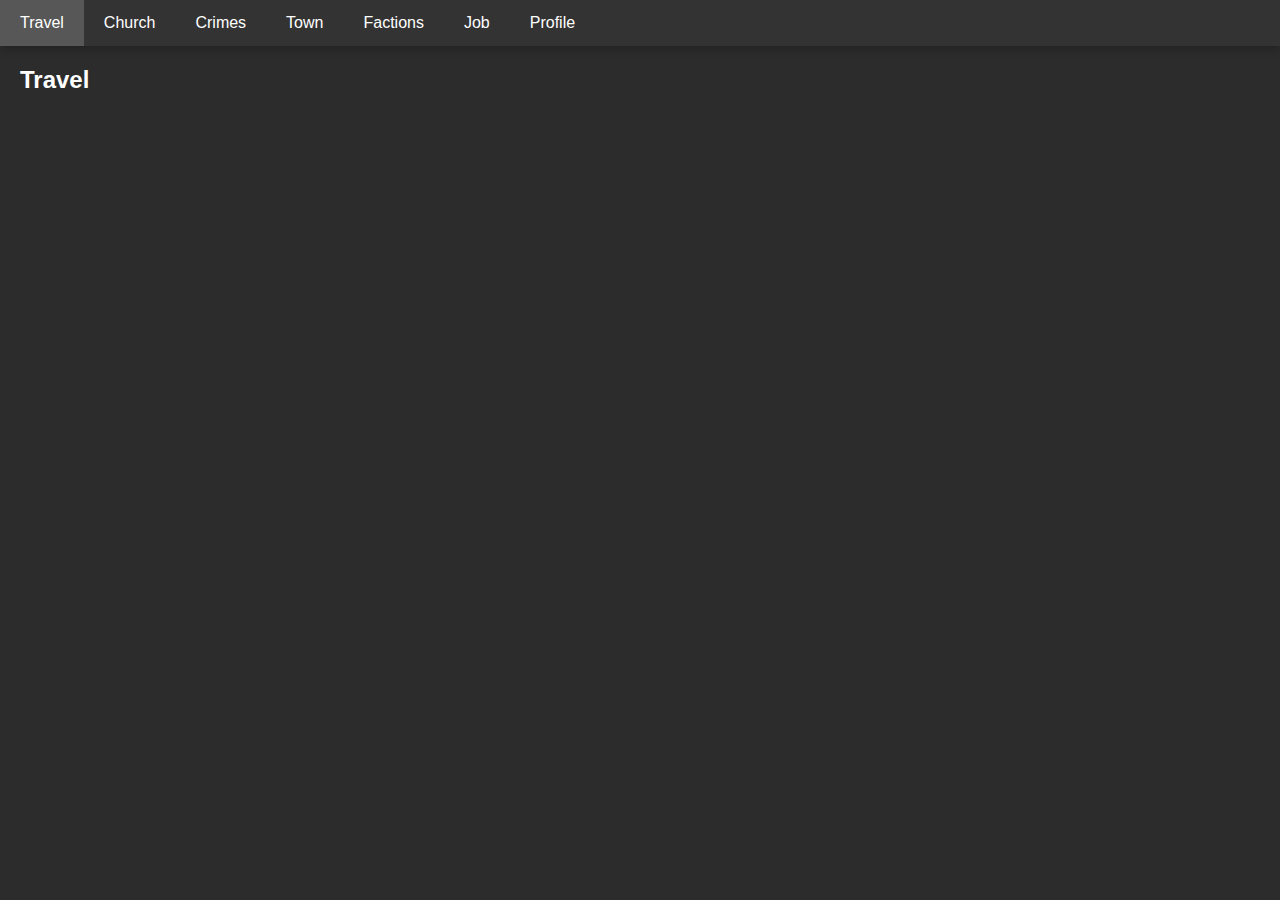
<file: index.html>
<!DOCTYPE html>
<html lang="en">
<head>
    <meta charset="UTF-8">
    <meta name="viewport" content="width=device-width, initial-scale=1.0">
    <title>Medieval Quest - Home</title>
    <style>
        body {
            font-family: 'Arial', sans-serif;
            background-color: #2c2c2c;
            color: white;
            margin: 0;
            padding: 0;
        }
        .navbar {
            background-color: #333;
            overflow: hidden;
            box-shadow: 0 4px 8px rgba(0, 0, 0, 0.2);
        }
        .navbar a {
            float: left;
            display: block;
            color: white;
            text-align: center;
            padding: 14px 20px;
            text-decoration: none;
            font-size: 16px;
        }
        .navbar a:hover {
            background-color: #575757;
        }
        .content {
            padding: 20px;
        }
        .tab-content {
            display: none;
        }
        .tab-content.active {
            display: block;
        }
        h2 {
            margin-top: 0;
        }
    </style>
</head>
<body>
    <div class="navbar">
        <a href="#travel" class="tab-link">Travel</a>
        <a href="#church" class="tab-link">Church</a>
        <a href="#crimes" class="tab-link">Crimes</a>
        <a href="#town" class="tab-link">Town</a>
        <a href="#factions" class="tab-link">Factions</a>
        <a href="#job" class="tab-link">Job</a>
        <a href="#" id="profileLink" class="tab-link">Profile</a>
    </div>

    <div class="content">
        <div id="travel" class="tab-content active">
            <h2>Travel</h2>
            </div>
        <div id="church" class="tab-content">
            <h2>Church</h2>
                    </div>
        <div id="crimes" class="tab-content">
            <h2>Crimes</h2>
                    </div>
        <div id="town" class="tab-content">
            <h2>Town</h2>
                    </div>
        <div id="factions" class="tab-content">
            <h2>Factions</h2>
                    </div>
        <div id="job" class="tab-content">
            <h2>Job</h2>
                    </div>
        <div id="profile" class="tab-content">
            <h2>Profile</h2>
                    </div>
    </div>

    <script>
        const tabs = document.querySelectorAll('.tab-link');
        const tabContents = document.querySelectorAll('.tab-content');
        const profileLink = document.getElementById('profileLink');

        tabs.forEach(tab => {
            tab.addEventListener('click', function(event) {
                event.preventDefault();

                // Handle profile link separately
                if (this === profileLink) {
                    window.open('file:///C:/Users/bertlog/Desktop/HTML%20SHIT/profile.html', '_blank');
                    return;
                }

                // Remove 'active' class from all tabs and contents
                tabs.forEach(tab => tab.classList.remove('active'));
                tabContents.forEach(content => content.classList.remove('active'));

                // Add 'active' class to the clicked tab and its corresponding content
                this.classList.add('active');
                const targetContent = document.querySelector(this.getAttribute('href'));
                targetContent.classList.add('active');
            });
        });
    </script>
</body>
</html>
</file>
